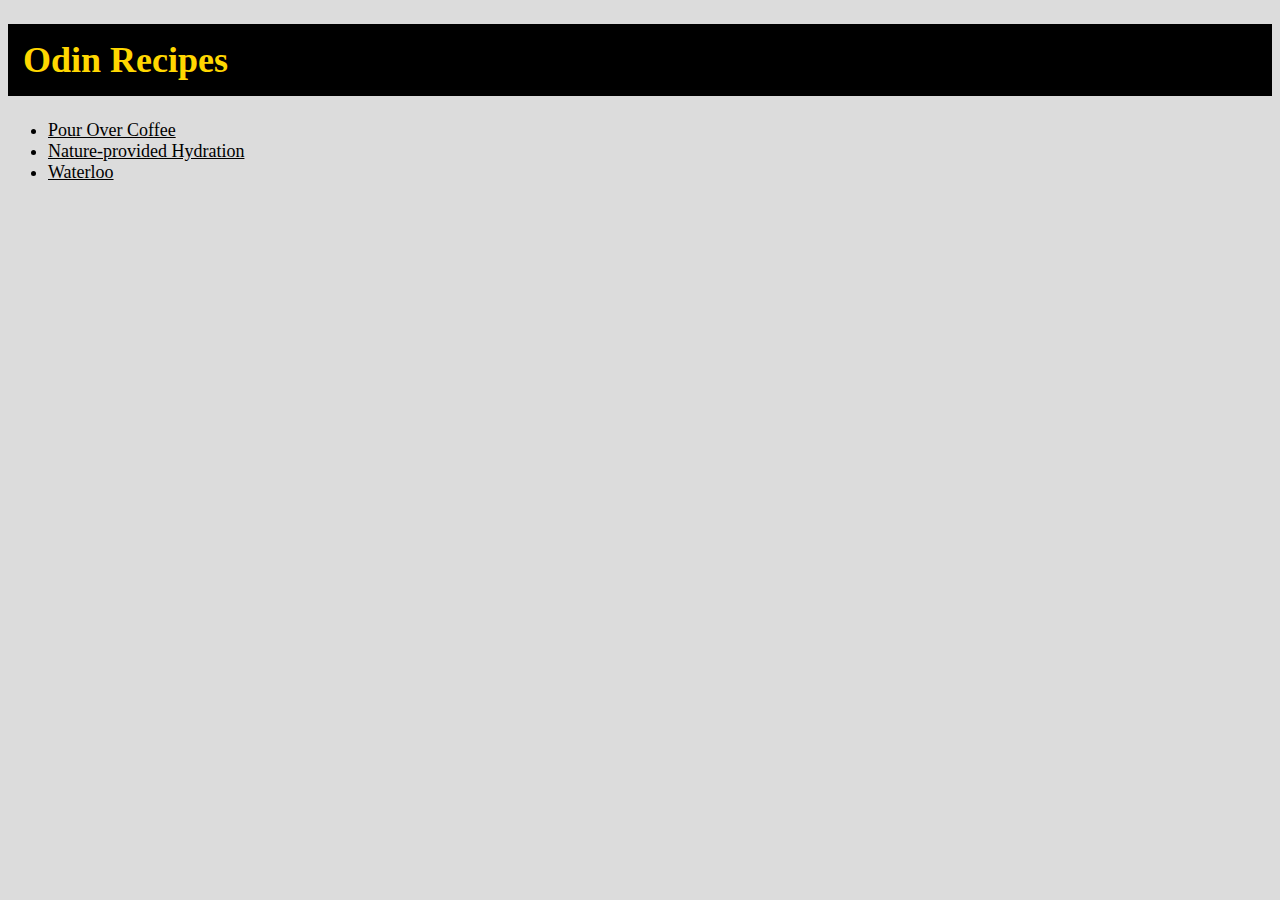
<file: index.html>
<!DOCTYPE html>
<html lang="en">
  <head>
    <meta charset-"utf-8">
    <title>My first Webpage</title>
	<link rel="stylesheet" href="style.css">
  </head>
<html>
  <body>
    <h1> Odin Recipes </h1>
	<ul class="pagelinks">
      <li> <a href="recipes/coffee.html">Pour Over Coffee</a></li>
      <li><a href="recipes/water.html">Nature-provided Hydration</a></li>
      <li><a href="recipes/waterloo.html">Waterloo</a></li>
	</ul>
  </body>
</html>
</file>
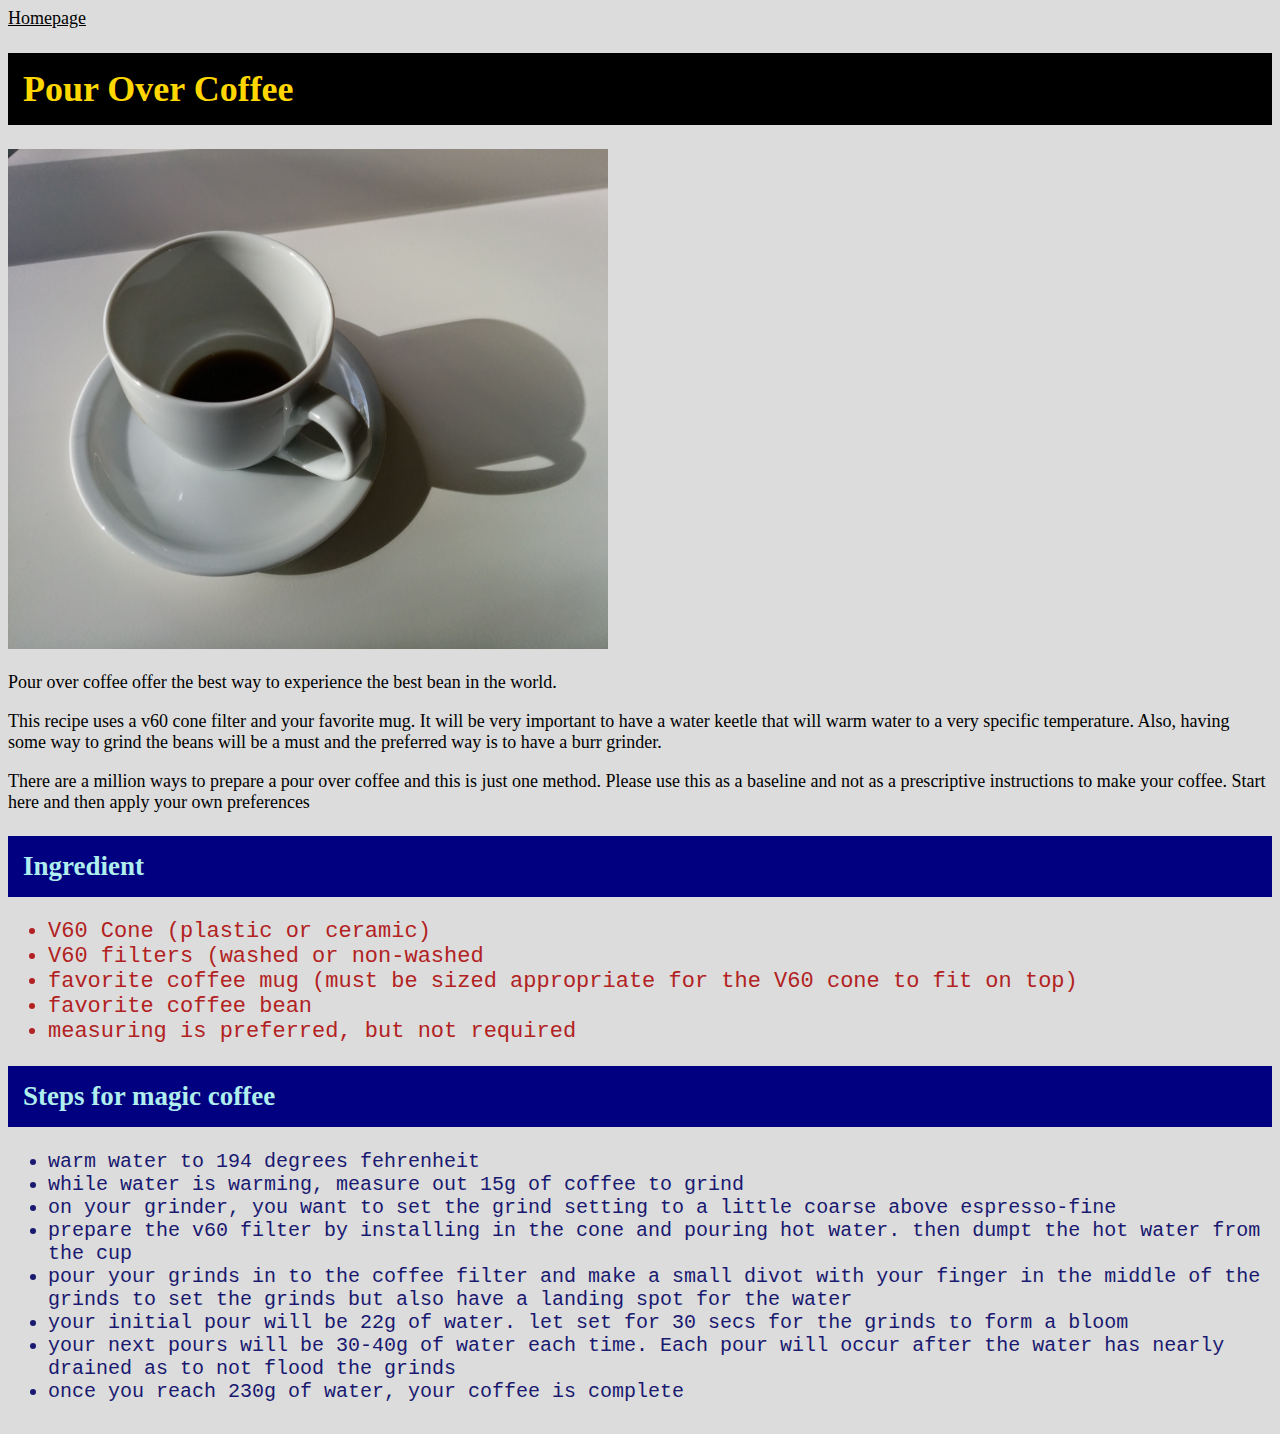
<file: recipes/coffee.html>
<!DOCTYPE html>
<!-- Here's how to HTML comment -->
<html lang="en">
  <head>
    <meta charset-"utf-8">
    <title>Magic Coffee Recipe</title>
    <link rel="stylesheet" href="../style.css">
  </head>
<body>
  <a href="../index.html"> Homepage </a>
  <h1> Pour Over Coffee </h1>
  <img src="../images/coffee_cup.jpg" alt="poured coffee in a cup" width="600" height="500">
  <p> Pour over coffee offer the best way to experience the best bean in the world.</p>
  <p> This recipe uses a v60 cone filter and your favorite mug.  It will be very important to have a water keetle that will warm water to a very specific temperature.  Also, having some way to grind the beans will be a must and the preferred way is to have a burr grinder. </p>
  <p> There are a million ways to prepare a pour over coffee and this is just one method.  Please use this as a baseline and not as a prescriptive instructions to make your coffee.  Start here and then apply your own preferences </p>
  <h2> Ingredient </h3>
  <ul class="ingredients"> 
    <li> V60 Cone (plastic or ceramic)</li>
    <li> V60 filters (washed or non-washed</li>
    <li> favorite coffee mug (must be sized appropriate for the V60 cone to fit on top)</li>
    <li> favorite coffee bean </li>
    <li> measuring is preferred, but not required</li>
  </ul>
<h2> Steps for magic coffee</h3>
  <ul class="instructions"> 
    <li> warm water to 194 degrees fehrenheit </li>
    <li> while water is warming, measure out 15g of coffee to grind </li>
    <li> on your grinder, you want to set the grind setting to a little coarse above espresso-fine</li>
    <li> prepare the v60 filter by installing in the cone and pouring hot water.  then dumpt the hot water from the cup</li>
    <li> pour your grinds in to the coffee filter and make a small divot with your finger in the middle of the grinds to set the grinds but also have a landing spot for the water</li>
    <li> your initial pour will be 22g of water.  let set for 30 secs for the grinds to form a bloom</li>
    <li> your next pours will be 30-40g of water each time.  Each pour will occur after the water has nearly drained as to not flood the grinds</li>
    <li> once you reach 230g of water, your coffee is complete</li>
  </ul>
  <a href="../index> Homepage </a>
</body>
</html>
</file>
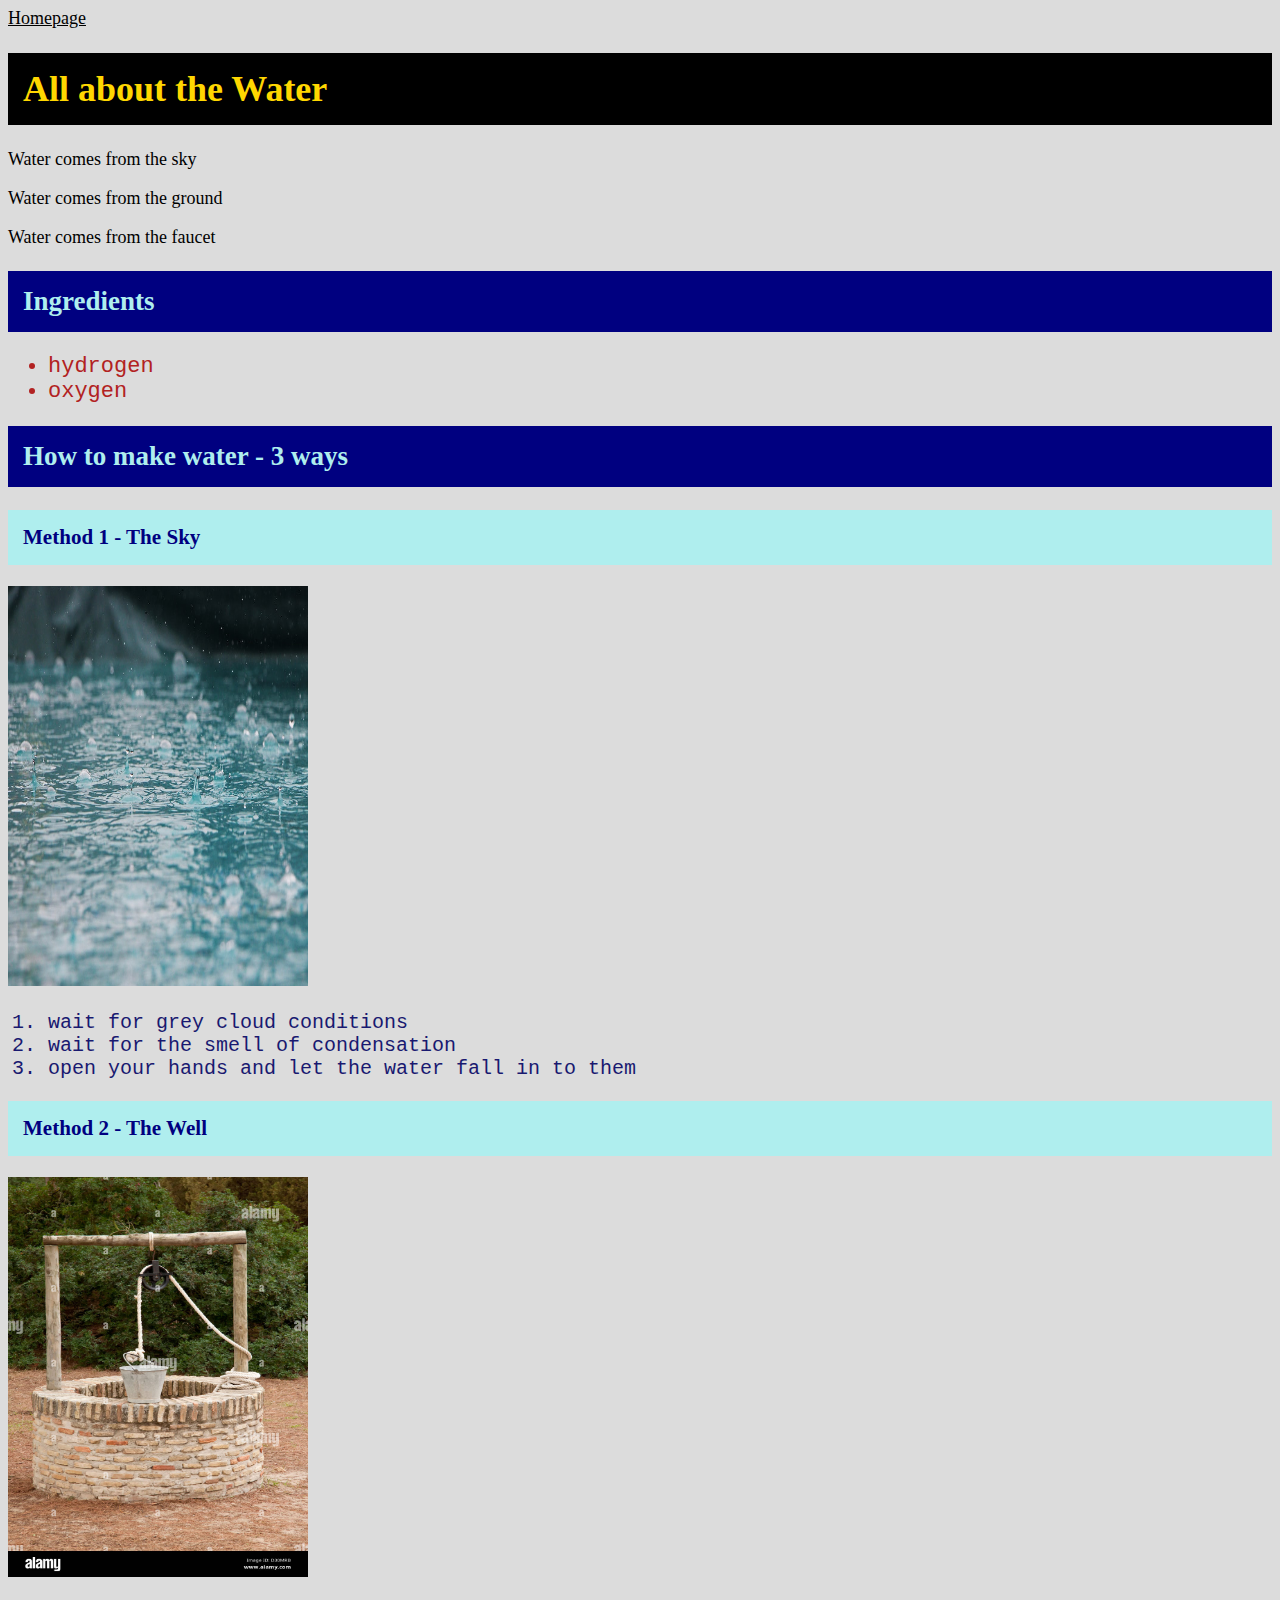
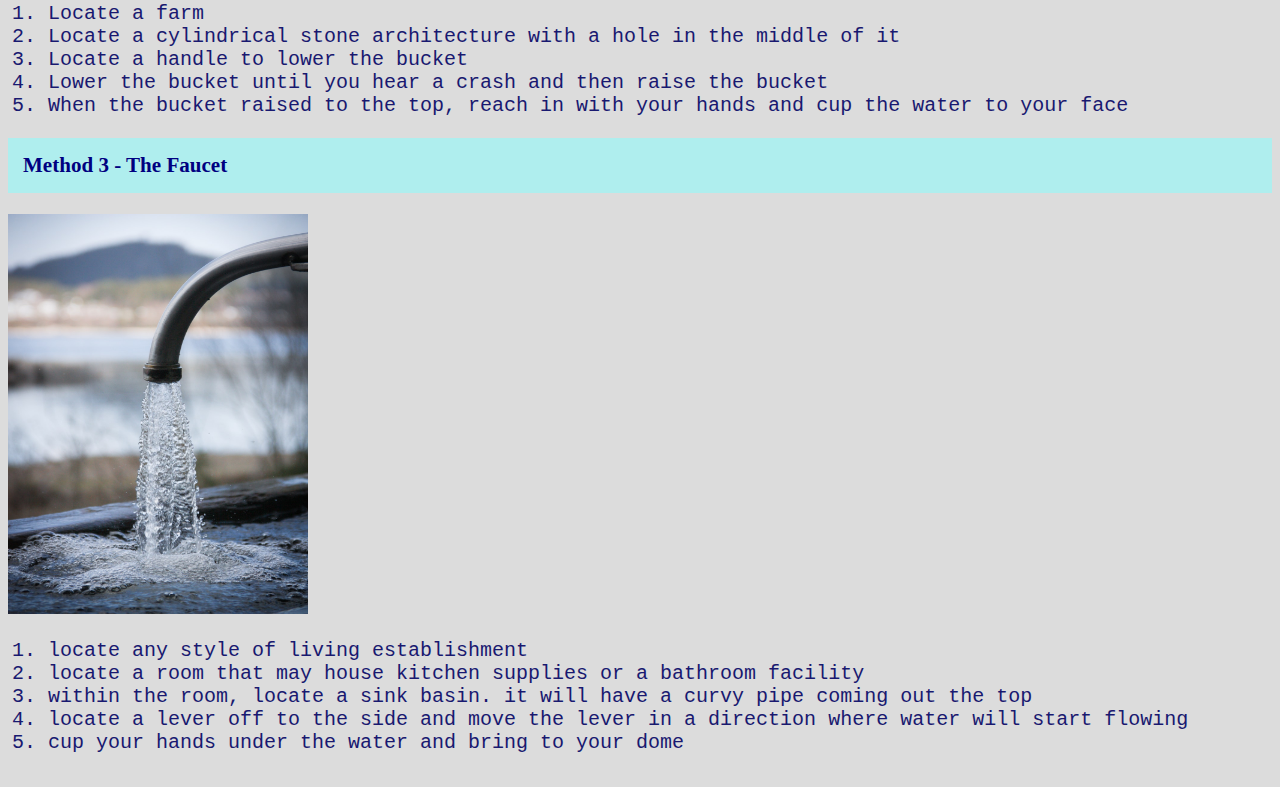
<file: recipes/water.html>
<!DOCTYPE html>
<html>  
  <head>
    <meta charset="utf-8">
    <title> All about the Water </title>
	<link rel="stylesheet" href="../style.css">
  </head>
  <body>
	<a href="../index.html"> Homepage </a>
    <h1> All about the Water </h1>
    <p>Water comes from the sky</p>
    <p>Water comes from the ground</p>
    <p>Water comes from the faucet</p>
    <h2> Ingredients</h2>
    <ul class="ingredients">
      <li>hydrogen</li>
      <li>oxygen</li>
    </ul>
    <h2> How to make water - 3 ways</h2>
    <h3 class="head3"> Method 1 - The Sky</h3>
      <img src="../images/rain_water.jpeg" alt="rain water" width="300" height="400">
      <ol class="instructions">
        <li> wait for grey cloud conditions </li>
        <li> wait for the smell of condensation </li>
        <li> open your hands and let the water fall in to them </li>
      </ol>
    <h3 class="head3"> Method 2 - The Well</h3>
  	  <img src="../images/well_water.jpeg" alt="well water" width="300" height="400">
      <ol class="instructions">
	    <li>Locate a farm</li>
  		<li>Locate a cylindrical stone architecture with a hole in the middle of it</li>
 		<li>Locate a handle to lower the bucket</li>
		<li>Lower the bucket until you hear a crash and then raise the bucket</li>
		<li>When the bucket raised to the top, reach in with your hands and cup the water to your face</li>
      </ol>
	<h3 class="head3"> Method 3 - The Faucet</h3>
  	  <img src="../images/tap_water.jpeg" alt="tap water" width="300" height="400">
	  <ol class="instructions">
		 <li>locate any style of living establishment</li>
		 <li>locate a room that may house kitchen supplies or a bathroom facility</li>
		 <li>within the room, locate a sink basin.  it will have a curvy pipe coming out the top</li>
		 <li>locate a lever off to the side and move the lever in a direction where water will start flowing</li>
		 <li>cup your hands under the water and bring to your dome</li>
	  </ol>
  </body>
</html>
</file>
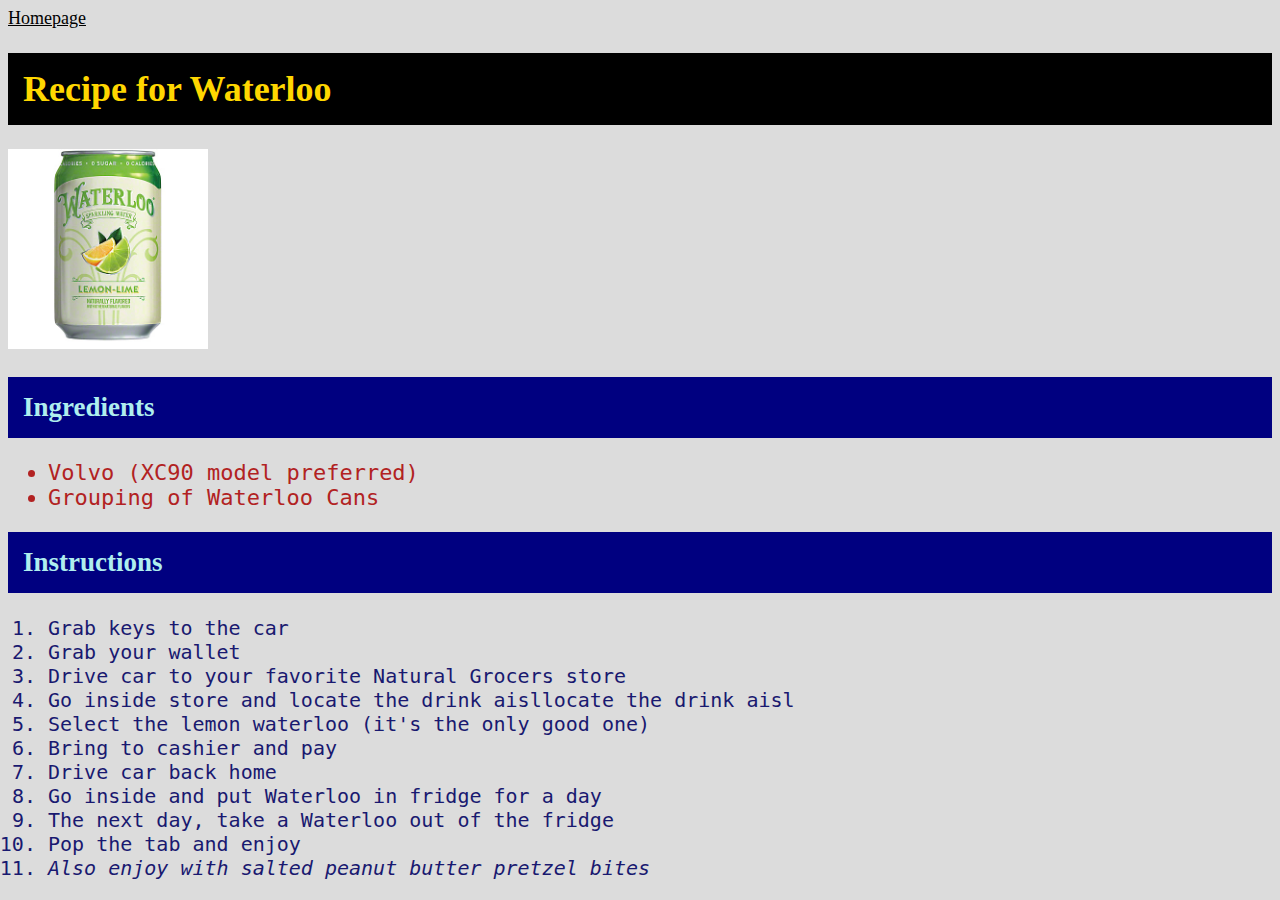
<file: recipes/waterloo.html>
<!DOCTYPE html>
<html lang="en">
<head>
	<meta charset="UTF-8">
	<title>WaterLoo is LIFE</title>
	<link rel="stylesheet" href="../style.css">
</head>
<body>
  	<a href="../index.html"> Homepage </a>	
	<h1>Recipe for Waterloo</h1>
	<img src="../images/waterloo.jpeg" width="200" height="200" alt="Waterloo pic">
	<h2>Ingredients</h2>
	<ul class="ingredients">
		<li>Volvo (XC90 model preferred)</li>
		<li>Grouping of Waterloo Cans</li>
	</ul>
	<h2>Instructions</h2>
	<ol class="instructions">
		<li>Grab keys to the car</li>
		<li>Grab your wallet</li>
		<li>Drive car to your favorite Natural Grocers store</li>
		<li>Go inside store and locate the drink aisllocate the drink aisl</li>
		<li>Select the lemon waterloo (it's the only good one)</li>
		<li>Bring to cashier and pay</li>
		<li>Drive car back home</li>
		<li>Go inside and put Waterloo in fridge for a day</li>
		<li>The next day, take a Waterloo out of the fridge</li>
		<li>Pop the tab and enjoy</li>
		<li><em>Also enjoy with salted peanut butter pretzel bites</em></li>
	</ol>
</h1>
</html>
</file>
<file: style.css>
body {
  font-family: georgia;
  background: gainsboro;
  font-size: 18px;
  }

h1 {
	font-family: cursive;
	color: gold;
	background: black;
	padding: 15px;
}
a:link, a:visited { 
	color: black;
}

h2,h3 {
	background: navy;
	color: PaleTurquoise;
	padding: 15px;
}
.head3 {
	background: PaleTurquoise;
	color: navy;
}

a:hover, a:active {
	color: yellow;
}

.pagelinks {

}
ul {

}

li {
} 

ul.ingredients {
	color: firebrick;
	font-family: monospace;
	font-size: 22px;
}

.instructions {
	color: midnightblue;
	font-family: monospace;
	font-size: 20px;
}
</file>
